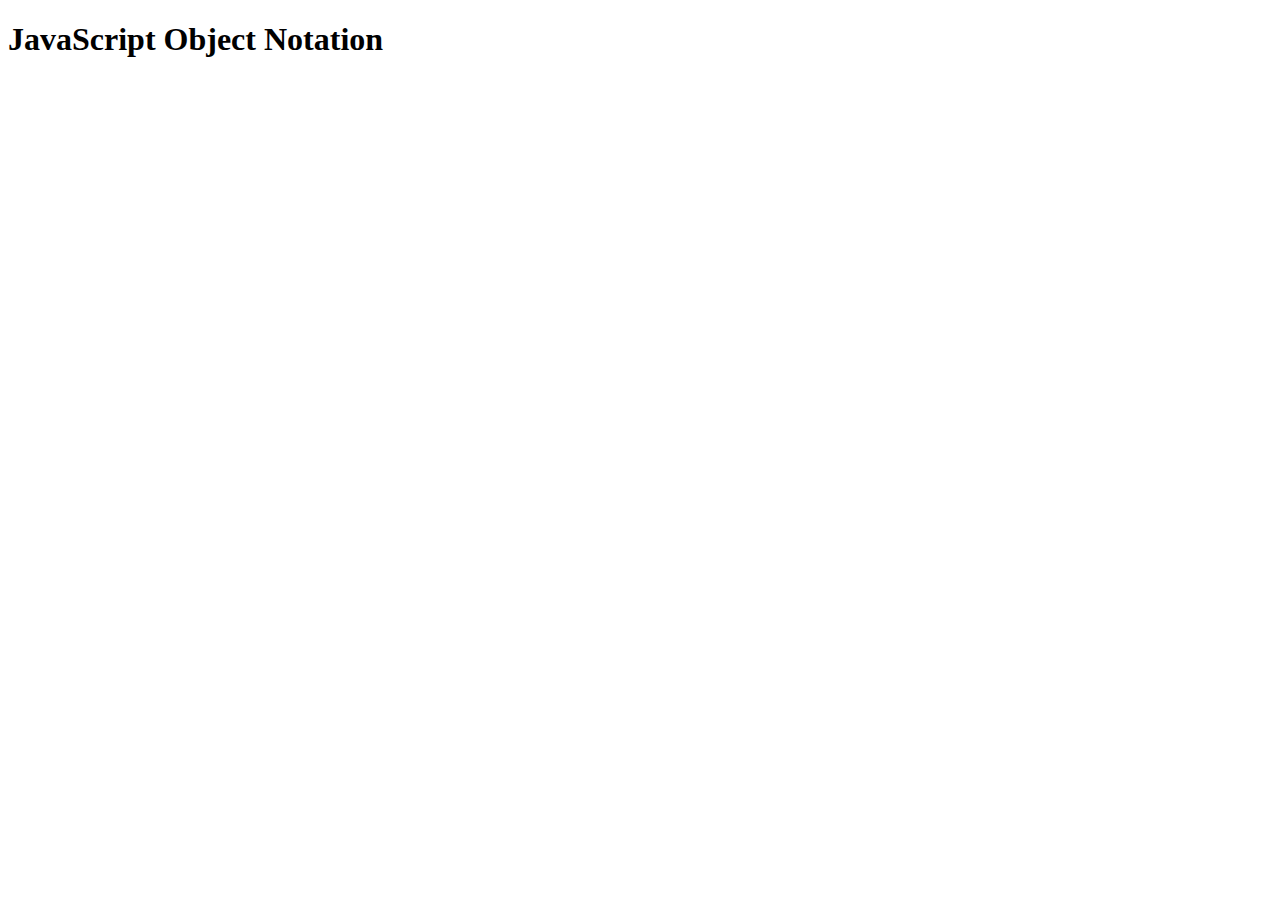
<file: 24-4 JSON, JSON Structure, parse, stringify, JSON properties/index.html>
<!DOCTYPE html>
<html lang="en">
<head>
    <meta charset="UTF-8">
    <meta name="viewport" content="width=device-width, initial-scale=1.0">
    <title>JSON</title>
</head>
<body>
    <h1>JavaScript Object Notation</h1>
    <script>
        const objNormal = {
            id: 12,
            name: "Linkon",
            phone: 0123,
            add:{
                sadar: "habiganj",
                state: "bangladesh",
                number: 23
            }
        }
        console.log("Normal OBJ",objNormal);
        const objJASON = JSON.stringify(objNormal);
        console.log("JSON",objJASON);
        const objJASONobj = JSON.parse(objJASON);
        console.log("obj jason to obj",objJASONobj);

    </script>
</body>
</html>
</file>
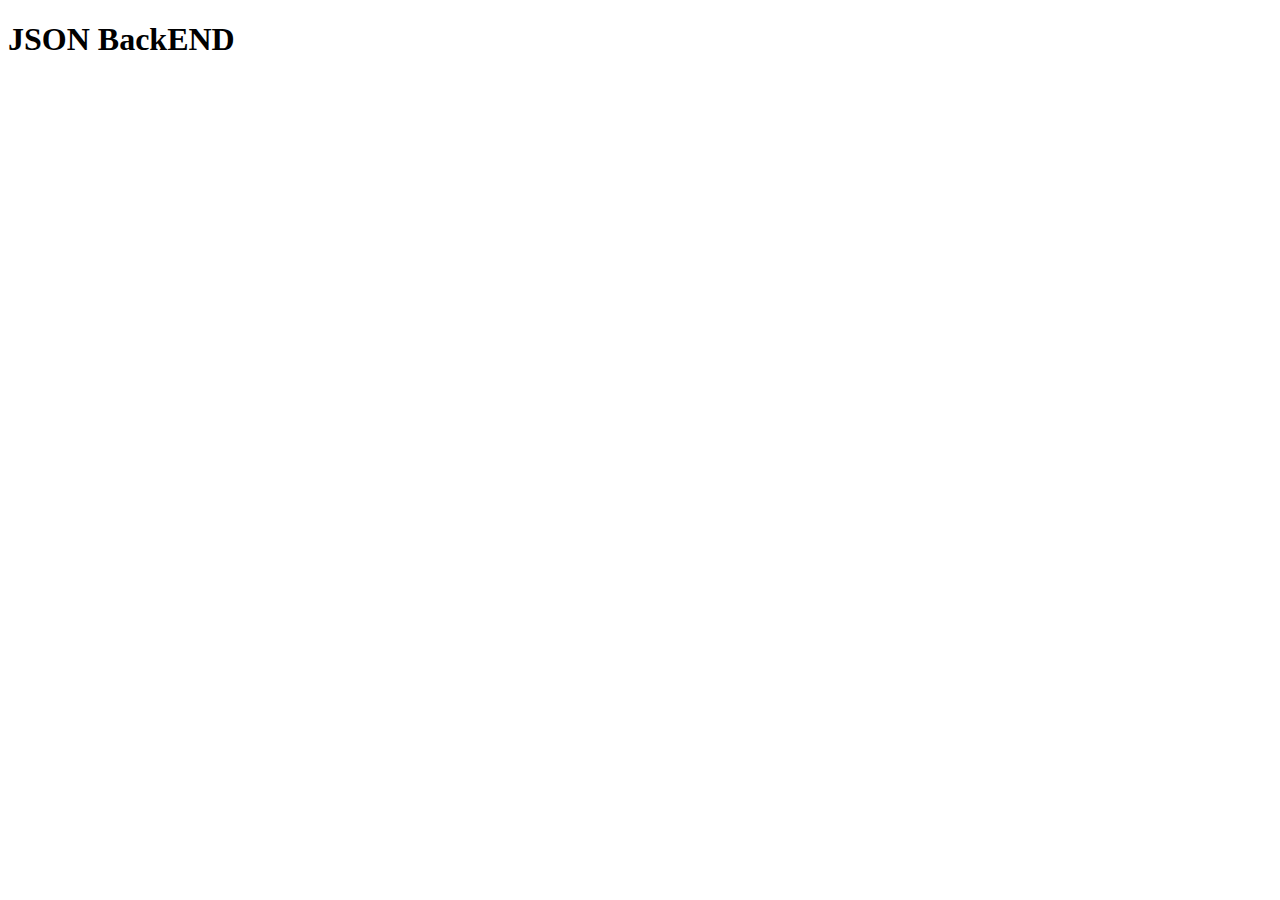
<file: 24-5 Load data, JSON placeholder, GET data, display data on UI/index.html>
<!DOCTYPE html>
<html lang="en">

<head>
    <meta charset="UTF-8">
    <meta name="viewport" content="width=device-width, initial-scale=1.0">
    <title>JSON file load</title>
</head>

<body>
    <h1>JSON BackEND</h1>
    <ul id="user-container">

    </ul>
</body>
<script>
    fetch('https://jsonplaceholder.typicode.com/users')
        .then(response => response.json())
        .then(json =>displayNames(json));  //console.log(json)); 

    function displayNames(name) { //id username phone you can pass
       const userName = name.map(user => user.name);
       const ul = document.getElementById("user-container")
        for (let i = 0; i < userName.length; i++) {
            const user = userName[i];
            const li = document.createElement("li");
            li.innerText = user;
            ul.appendChild(li);
        }
    }
</script>

</html>
</file>
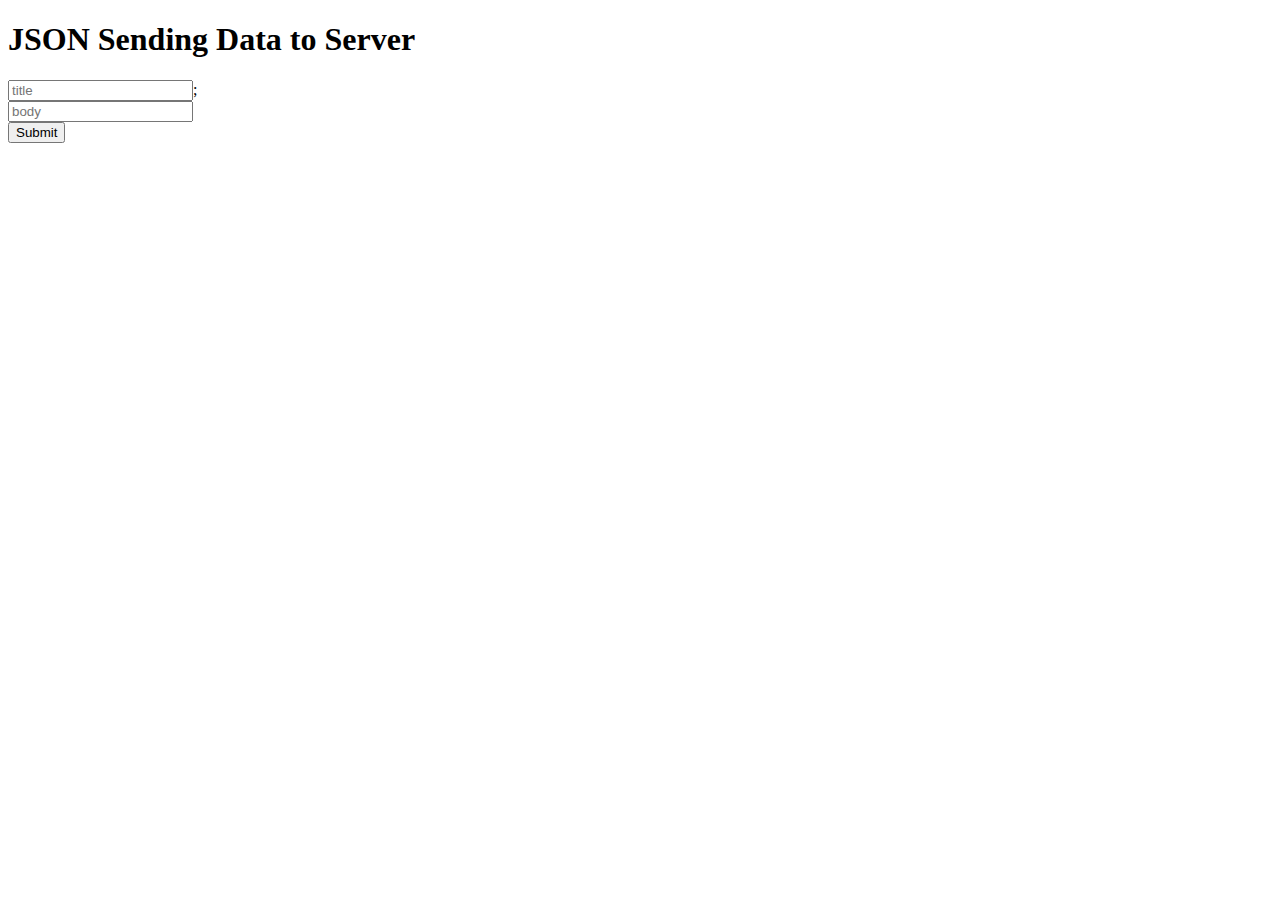
<file: 24-8 Send data to server, HTTP Post, JSON Stringify/index.html>
<!DOCTYPE html>
<html lang="en">

<head>
    <meta charset="UTF-8">
    <meta name="viewport" content="width=device-width, initial-scale=1.0">
    <title>Document</title>
</head>

<body>

    <h1>JSON Sending Data to Server</h1>
    <input id="titleContent" type="text" placeholder="title">;
    <br>
    <input id="bodyContent" type="text" placeholder="body">
    <br>
    <button id="submit" type="submit">Submit</button>


    <script>
        //const post = {title: 'foo',body: 'bar',userId: 1,};

        document.getElementById('submit').addEventListener('click', function () {
            const title = document.getElementById('titleContent').value;
            const body = document.getElementById('bodyContent').value;
            const post = {
                title: title,
                body: body,
                userId: 1
            };
            sendToServer(post);
        })

        function sendToServer(POST) {
            fetch('https://jsonplaceholder.typicode.com/posts', {
                    method: 'POST',
                    body: JSON.stringify(POST),
                    headers: {
                        'Content-type': 'application/json; charset=UTF-8',
                    },
                })
                .then((response) => response.json())
                .then(data => console.log(data))
                .catch(error => alert("Plz try again later"));
        }
    </script>
</body>

</html>
</file>
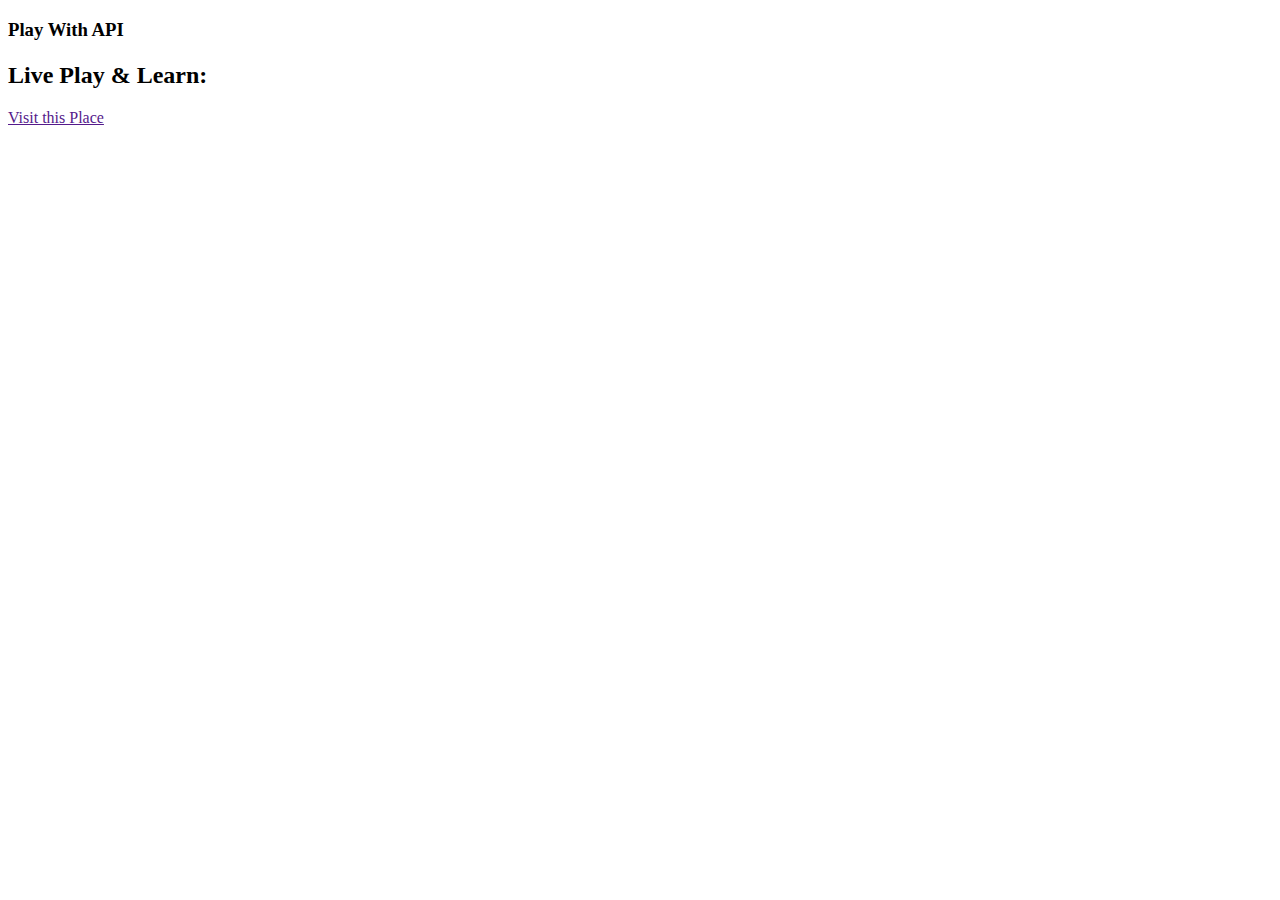
<file: 24_5-1 Explore fun tasks with bored api.html>
<!DOCTYPE html>
<html lang="en">

<head>
    <meta charset="UTF-8">
    <meta name="viewport" content="width=device-width, initial-scale=1.0">
    <title>Bored API</title>
</head>

<body>
    
    <h3>Play With API</h3>
    <h1 id="activity"></h1>
    <h2>Live Play & Learn: </h2> <a id="explore-link" href="">Visit this Place</a>
    <script>
        function doSomething(){
            fetch('https://www.boredapi.com/api/activity/')
            .then(res => res.json())
            .then(data => {
                document.getElementById('activity').innerText = data.activity;
            })
        }
        doSomething();
        setInterval(()=>{
            doSomething();
        }, 5000);
    </script>
</body>

</html>
</file>
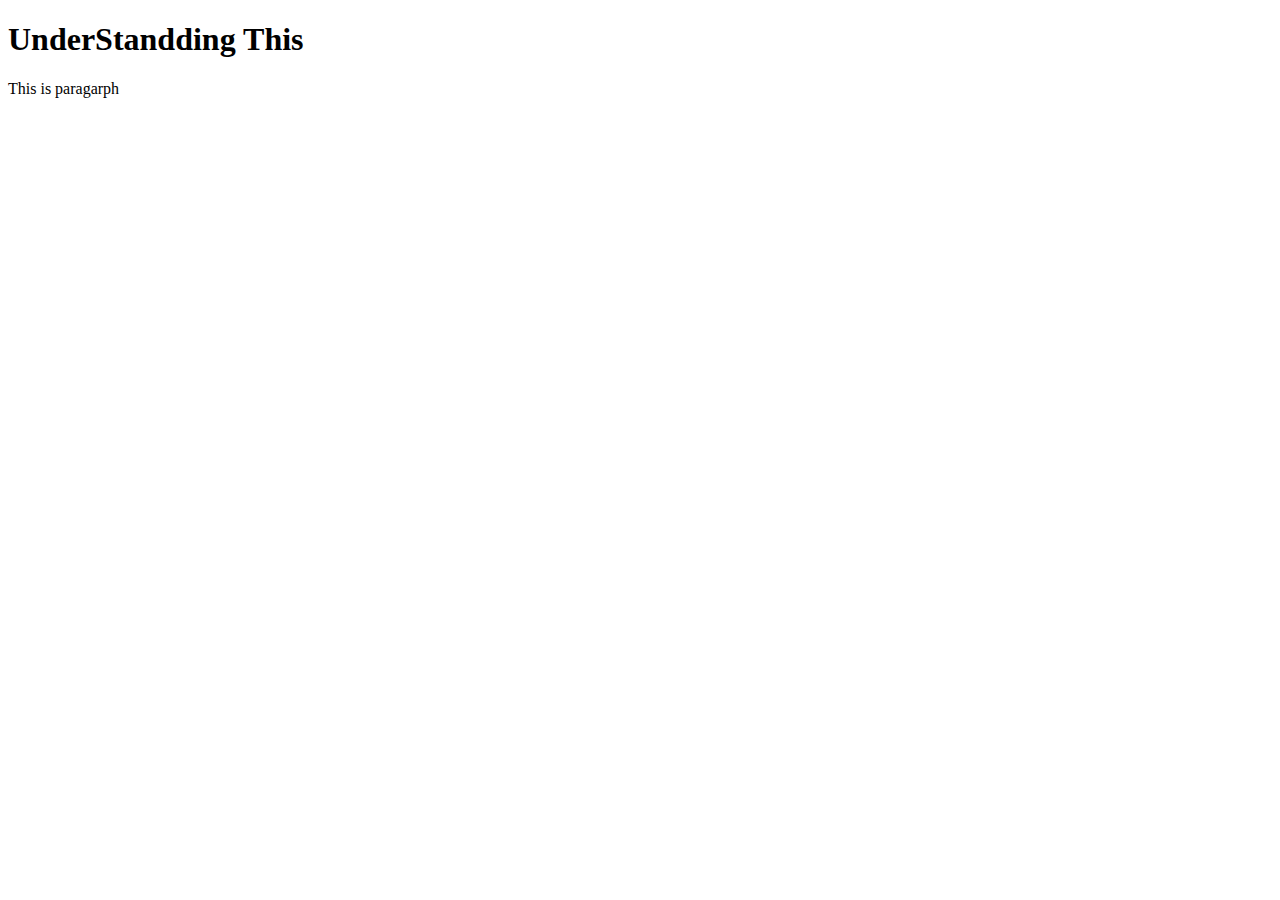
<file: 25-7 how to understand the this keyword.html>
<!DOCTYPE html>
<html lang="en">

<head>
    <meta charset="UTF-8">
    <meta name="viewport" content="width=device-width, initial-scale=1.0">
    <title>This</title>
</head>

<body>
    <h1>UnderStandding This</h1>
    <p onclick="this.innerText= 'You clicked me'">
        This is paragarph
    </p>
    <script>
        const myObj = {
            name: 'linkon',
            getFullname: function () {
                console.log(this);
                return 'Mr. ' + this.name;
            }
        }
        const otherObj = {
            name: 'Abraham'
        }

        otherObj.getFullname = myObj.getFullname;
        otherObj.getFullname();
        myObj.getFullname();

        function add(num, num1) {
            console.log(this);
            return num + num1;
        }

        add(10, 110);
        otherObj.add = add();
        otherObj.add();
    </script>
</body>

</html>
</file>
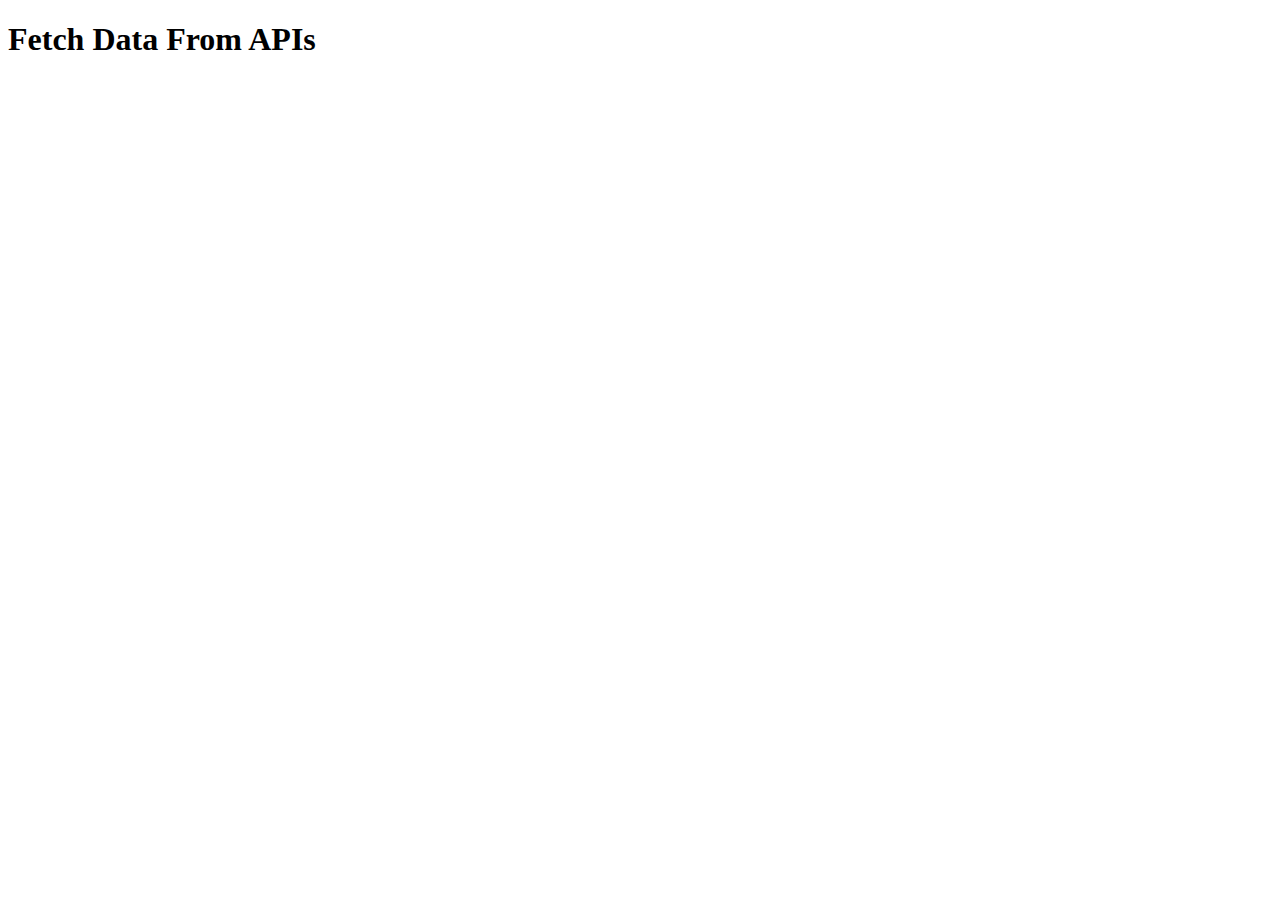
<file: 25-8 async await how to use it for async call.html>
<!---25-8 async await how to use it for async call --->
<!DOCTYPE html>
<html lang="en">

<head>
    <meta charset="UTF-8">
    <meta name="viewport" content="width=device-width, initial-scale=1.0">
    <title>25-8 async await how to use it for async call</title>
</head>

<body>
    <h1>Fetch Data From APIs</h1>
    <ul id="my-list">

    </ul>
    <script>
        // function loadData() {
        //     fetch(`https://jsonplaceholder.typicode.com/users`)
        //     .then(response => response.json())
        //     .then(data => {
        //         displayValue(data);
        //     })
        // }
        //loadData();

        async function loadData() {
            const response = await fetch(`https://jsonplaceholder.typicode.com/users`);
            const data = await response.json();
            return data;
        }
        loadData().then(data => {
            displayValue(data);
        })


        function displayValue(data) {
            const parentNode = document.getElementById('my-list');
            for (let i = 0; i < data.length; i++) {
                const user = data[i];
                const item = document.createElement('li');
                item.innerText = user.name;
                parentNode.appendChild(item);
                console.log(item);
            }
        }
    </script>
</body>

</html>
</file>
